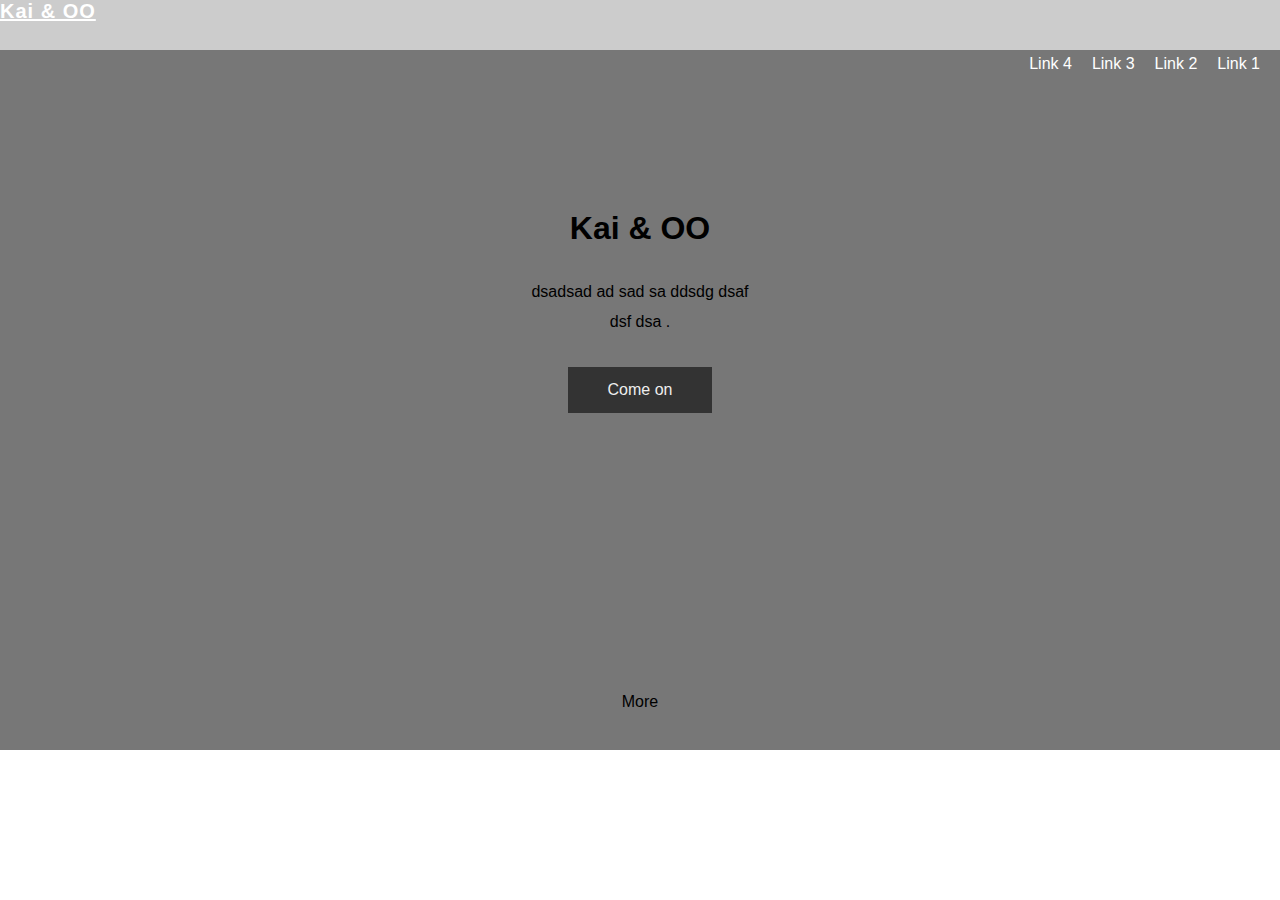
<file: website/index.html>
<!DOCTYPE html>
<html lang="en">
<head>
	<meta charset="UTF-8">
	<title>Kai & OO</title>
	<link rel="stylesheet" href="css/reset.css">
	<link rel="stylesheet" href="css/main.css">
</head>
<body>
	<header>
		<nav>
			<div class="logo"><a href="#">Kai & OO</a></div>
			<ul>
				<li><a href="#">Link 1</a></li>
				<li><a href="#">Link 2</a></li>
				<li><a href="#">Link 3</a></li>
				<li><a href="#">Link 4</a></li>
			</ul>
		</nav>
		
	</header>
	<div class="content">
		<div id="banner">
			<div class="inner">
				<h1>Kai & OO</h1>
				<p class="sub-heading">dsadsad ad sad sa ddsdg dsaf dsf dsa .</p>
				<button>Come on</button>
				<div class="more">More</div>
			</div>
		</div>
		<section class="green-section">
		
		</section>
		<section class="gray-section">
		
		</section>
		<section class="purple-section">
		
		</section>
	</div>
	<footer>
	</footer>
</body>
</html>
</file>
<file: website/css/main.css>
nav
{
	background: #ccc;
	height: 50px;
}

#banner
{
	background: #777;
	height: 700px;
}

nav ul
{
	list-style: none;
	margin: 0
	float: right;
}

nav ul li
{
	display: inline-block;
	line-height: 50px;
	float: right;
	margin-right: 20px;
}

nav ul li.logo
{
	float: left;
	paddinf:10px;
}

nav ul li a
{
	line-height: 50px;
	text-decoration: none;
	display: inline-block;
	height: inherit;
	color: #fff;
}

#banner .inner
{
	max-width: 300px;
	text-align: center;
	margin: 0 auto;
	position: relative;
	top: 160px;
}

#banner .inner h1
{
	margin: 0;
}

#banner .inner .more
{
	margin-top: 280px;
}

#banner button
{
	border: none;
	background: #333;
	color: #eee;
	padding: 14px 40px;
}

.sub-heading
{
	line-height: 30px;
	margin: 30px;
}

.logo
{
	font-size: 20px;
	font-weight: 700;
	letter-spacing:1px;
}

.logo a
{
	color: #fff;
}
</file>
